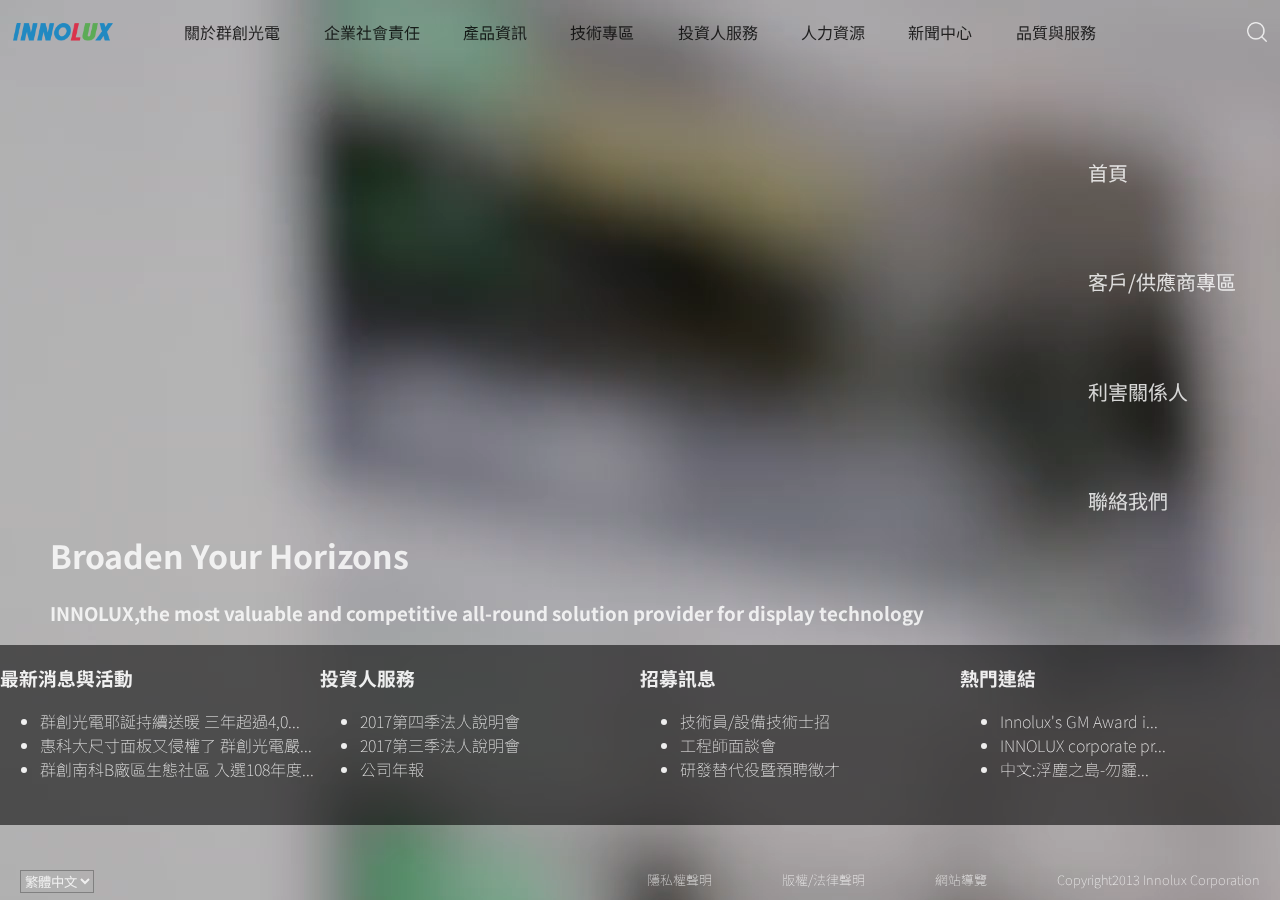
<file: index.html>
<!DOCTYPE html>
<html id="html">
<head>
    <meta charset="utf-8">
    <meta name="viewport" content="width=device-width">
    <title>INNOLUX</title>
    <link id="style" rel="stylesheet" type="text/css" href="/Sass/css/style_MO.css">
    <link href="https://fonts.googleapis.com/css?family=Noto+Sans+TC&display=swap" rel="stylesheet">
    <script src="https://ajax.googleapis.com/ajax/libs/jquery/1.12.4/jquery.min.js"></script>
</head>
<body>
    <video autoplay muted loop id="BG_Video">
        <source src="/Video/Pexels Videos 2810.mp4" type="video/mp4">
    </video>
    <div id="Container">
        <div id="Header">
            <div id="menu"></div>
            <div id="logo"></div>
            <input type="text">
            <div id="search"></div>

        </div id="Header">
        <div id="Main">
            <div id="banner">
                <div id="title">
                    <h1>Corporate Social Responsibility</h1>
                    <h3>INNOLUX, responsibly produce eco-friendly green products for a more sustainable enviroment.</h3>
                </div>
            </div>
            <div id="info">
                <div class="info">
                    <h3>最新消息與活動</h3>
                    <ul>
                        <li>群創光電耶誕持續送暖 三年超過4,0...</li>
                        <li>惠科大尺寸面板又侵權了 群創光電嚴...</li>
                        <li>群創南科B廠區生態社區 入選108年度...</li>
                    </ul>
                </div>
                <div class="info">
                    <h3>投資人服務</h3>
                    <ul>
                        <li>2017第四季法人說明會</li>
                        <li>2017第三季法人說明會</li>
                        <li>公司年報</li>
                    </ul>
                </div>
                <div class="info">
                    <h3>招募訊息</h3>
                    <ul>
                        <li>技術員/設備技術士招</li>
                        <li>工程師面談會</li>
                        <li>研發替代役暨預聘徵才</li>
                    </ul>
                </div>
                <div class="info">
                    <h3>熱門連結</h3>
                    <ul>
                        <li>Innolux's GM Award i...</li>
                        <li>INNOLUX corporate pr...</li>
                        <li>中文:浮塵之島-勿霾...</li>
                    </ul>
                </div>
            </div>
        </div id="Main">
        <div id="Footer">

        <div>
            <span>Copyright2013 Innolux Corporation</span>
            <span>網站導覽</span>
            <span>版權/法律聲明</span>
            <span>隱私權聲明</span>
        </div>
        </div id="Footer">
    </div>
    <div class="back_btn"></div>
    <div id="menu_page">
        <div class="menu_opt"><a href="#">首頁</a></div>
        <div class="menu_opt"><a href="#">客戶/供應商專區</a></div>
        <div class="menu_opt"><a href="#">利害關係人</a></div>
        <div class="menu_opt"><a href="#">聯絡我們</a></div>
        <div class="menu_opt"><a href="#">關於群創光電</a></div>
        <div class="menu_opt"><a href="#">企業社會責任</a></div>
        <div class="menu_opt"><a href="#">產品資訊</a></div>
        <div class="menu_opt"><a href="#">技術專區</a></div>
        <div class="menu_opt"><a href="#">投資人服務</a></div>
        <div class="menu_opt"><a href="#">人力資源</a></div>
        <div class="menu_opt"><a href="#">新聞中心</a></div>
        <div class="menu_opt"><a href="#">品質與服務</a></div>
        <select name="Language" id="language" class="menu_opt">
            <option value="Chinese">繁體中文</option>
            <option value="Chinese">简体中文</option>
            <option value="English">English</option>
        </select>
    </div>
    <script type="text/javascript" src="/js.js"></script>
</body>
</html>
</file>
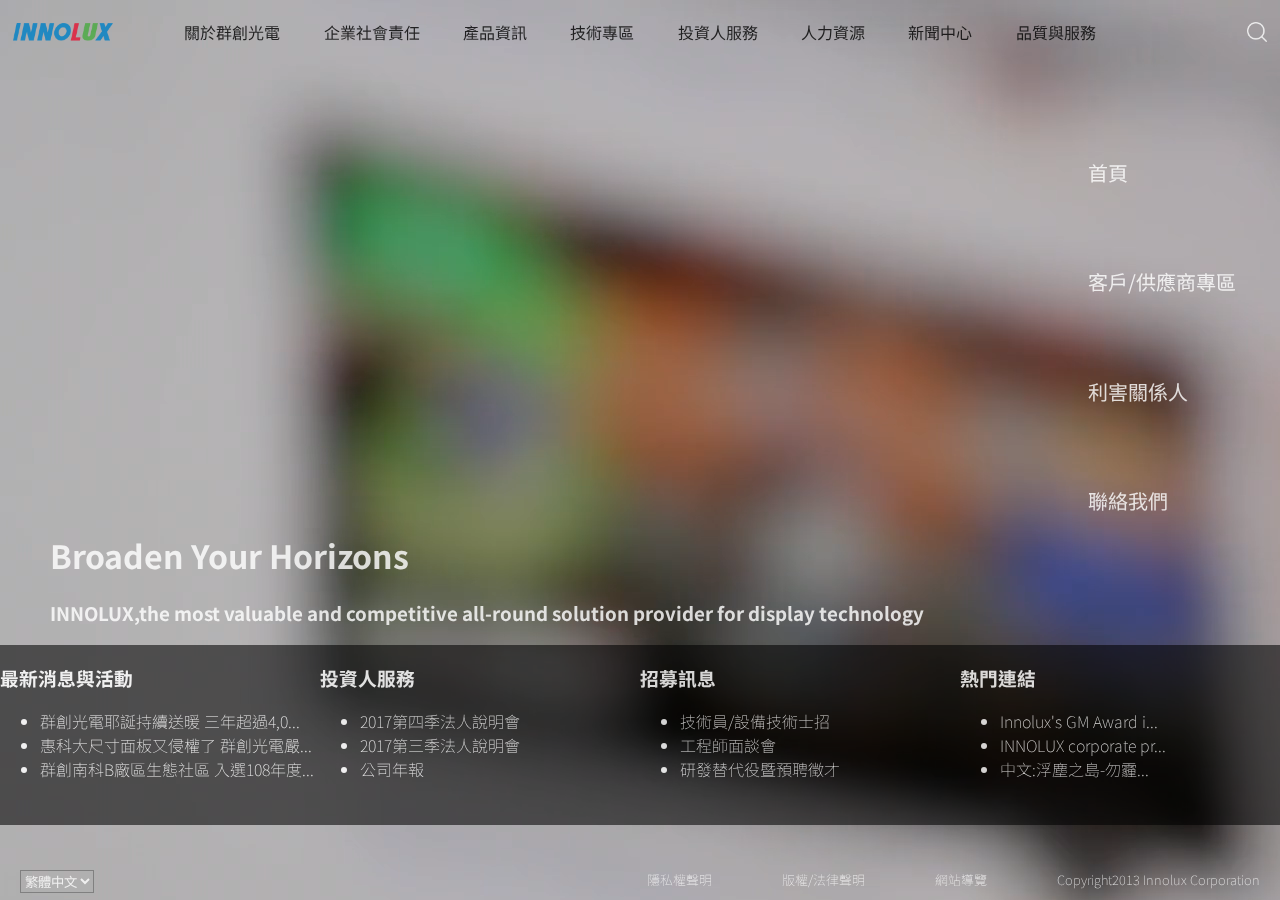
<file: index_MO.html>
<!DOCTYPE html>
<html id="html">
<head>
    <meta charset="utf-8">
    <meta name="viewport" content="width=device-width">
    <title>INNOLUX</title>
    <link id="style" rel="stylesheet" type="text/css" href="/Sass/css/style_MO.css">
    <link href="https://fonts.googleapis.com/css?family=Noto+Sans+TC&display=swap" rel="stylesheet">
    <script src="https://ajax.googleapis.com/ajax/libs/jquery/1.12.4/jquery.min.js"></script>
</head>
<body>
    <video autoplay muted loop id="BG_Video">
        <source src="/Video/Pexels Videos 2810.mp4" type="video/mp4">
    </video>
    <div id="Container">
        <div id="Header">
            <div id="menu"></div>
            <div id="logo"></div>
            <input type="text">
            <div id="search"></div>

        </div id="Header">
        <div id="Main">
            <div id="banner">
                <div id="title">
                    <h1>Broaden Your Horizons</h1>
                    <h3>INNOLUX,the most valuable and competitive all-round solution provider for display technology</h3>
                </div>
            </div>
            <div id="info">
                <div class="info">
                    <h3>最新消息與活動</h3>
                    <ul>
                        <li>群創光電耶誕持續送暖 三年超過4,0...</li>
                        <li>惠科大尺寸面板又侵權了 群創光電嚴...</li>
                        <li>群創南科B廠區生態社區 入選108年度...</li>
                    </ul>
                </div>
                <div class="info">
                    <h3>投資人服務</h3>
                    <ul>
                        <li>2017第四季法人說明會</li>
                        <li>2017第三季法人說明會</li>
                        <li>公司年報</li>
                    </ul>
                </div>
                <div class="info">
                    <h3>招募訊息</h3>
                    <ul>
                        <li>技術員/設備技術士招</li>
                        <li>工程師面談會</li>
                        <li>研發替代役暨預聘徵才</li>
                    </ul>
                </div>
                <div class="info">
                    <h3>熱門連結</h3>
                    <ul>
                        <li>Innolux's GM Award i...</li>
                        <li>INNOLUX corporate pr...</li>
                        <li>中文:浮塵之島-勿霾...</li>
                    </ul>
                </div>
            </div>
        </div id="Main">
        <div id="Footer">

        <div>
            <span>Copyright2013 Innolux Corporation</span>
            <span>網站導覽</span>
            <span>版權/法律聲明</span>
            <span>隱私權聲明</span>
        </div>
        </div id="Footer">
    </div>
    <div id="back_btn"></div>
    <div id="menu_page">
        <div class="menu_opt"><a href="#">首頁</a></div>
        <div class="menu_opt"><a href="#">客戶/供應商專區</a></div>
        <div class="menu_opt"><a href="#">利害關係人</a></div>
        <div class="menu_opt"><a href="#">聯絡我們</a></div>
        <div class="menu_opt"><a href="#">關於群創光電</a></div>
        <div class="menu_opt"><a href="#">企業社會責任</a></div>
        <div class="menu_opt"><a href="#">產品資訊</a></div>
        <div class="menu_opt"><a href="#">技術專區</a></div>
        <div class="menu_opt"><a href="#">投資人服務</a></div>
        <div class="menu_opt"><a href="#">人力資源</a></div>
        <div class="menu_opt"><a href="#">新聞中心</a></div>
        <div class="menu_opt"><a href="#">品質與服務</a></div>
        <select name="Language" id="language" class="menu_opt">
            <option value="Chinese">繁體中文</option>
            <option value="Chinese">简体中文</option>
            <option value="English">English</option>
        </select>
    </div>
    <script type="text/javascript" src="/js.js"></script>
</body>
</html>
</file>
<file: Sass/css/style_MO.css>
* {
  font-family: 'Noto Sans TC', sans-serif; }

#Container {
  height: 100%;
  height: 100vh;
  width: 100%;
  width: 100vw;
  display: grid;
  grid-template-rows: 7vh 1fr 20px;
  background-color: rgba(0, 0, 0, 0.5); }
  #Container #Header {
    background-color: red;
    padding: 10px;
    grid-row: 1;
    display: grid;
    grid-template-columns: 30px 1fr 30px;
    grid-column-gap: 20px;
    z-index: 999; }
    #Container #Header #logo {
      grid-column: 2;
      max-width: 100%;
      background-image: url(/Image/logo.png);
      background-size: contain;
      background-position: center;
      background-repeat: no-repeat; }
    #Container #Header input {
      position: fixed;
      top: 20px;
      width: 100%;
      display: none; }
    #Container #Header #search {
      grid-column: 3;
      background-image: url(/Image/search.png);
      background-size: contain;
      background-position: center;
      background-repeat: no-repeat; }
    #Container #Header #menu {
      grid-column: 1;
      background-image: url(/Image/menu.png);
      background-size: contain;
      background-position: center;
      background-repeat: no-repeat; }

#back_btn {
  position: fixed;
  top: 10px;
  left: 10px;
  z-index: 1;
  height: 5vh;
  background-image: url(/Image/back-button.png);
  background-size: contain;
  background-position: center;
  background-repeat: no-repeat; }

#menu_page {
  box-sizing: border-box;
  position: fixed;
  top: 0;
  left: 0;
  height: 100%;
  height: 100vh;
  width: 100%;
  width: 100vw;
  background-color: rgba(255, 255, 255, 0.9);
  display: grid;
  grid-template-rows: repeat(13) 1fr;
  grid-row-gap: 10px;
  padding: 70px 100px; }
  #menu_page a {
    text-decoration: none;
    color: #000000; }

body {
  margin: 0px; }
  body Video {
    position: fixed;
    left: 0px;
    bottom: 0px;
    overflow: hidden;
    min-width: 100%;
    min-height: 100%;
    z-index: -1; }

#Main {
  background-color: green;
  display: grid;
  grid-template-rows: 60% 40%; }
  #Main #banner {
    position: relative;
    grid-row: 1;
    width: 100%; }
    #Main #banner #title {
      position: absolute;
      bottom: 30px;
      color: #FFF;
      width: 100%; }
  #Main #info {
    width: 100%;
    white-space: nowrap;
    display: inline;
    overflow-x: scroll; }
    #Main #info .info {
      overflow-x: scroll;
      white-space: nowrap;
      display: inline-block;
      width: 90%;
      background-color: #FFF;
      padding: 20px 10px;
      margin: 5% 5%;
      border-radius: 10px; }

#Footer {
  background-color: blue;
  color: #FFF; }
  #Footer > div:nth-child(1) {
    font-size: 10px;
    display: flex;
    flex-wrap: nowrap;
    text-align: center; }
    #Footer > div:nth-child(1) span {
      flex-grow: 1; }
</file>
